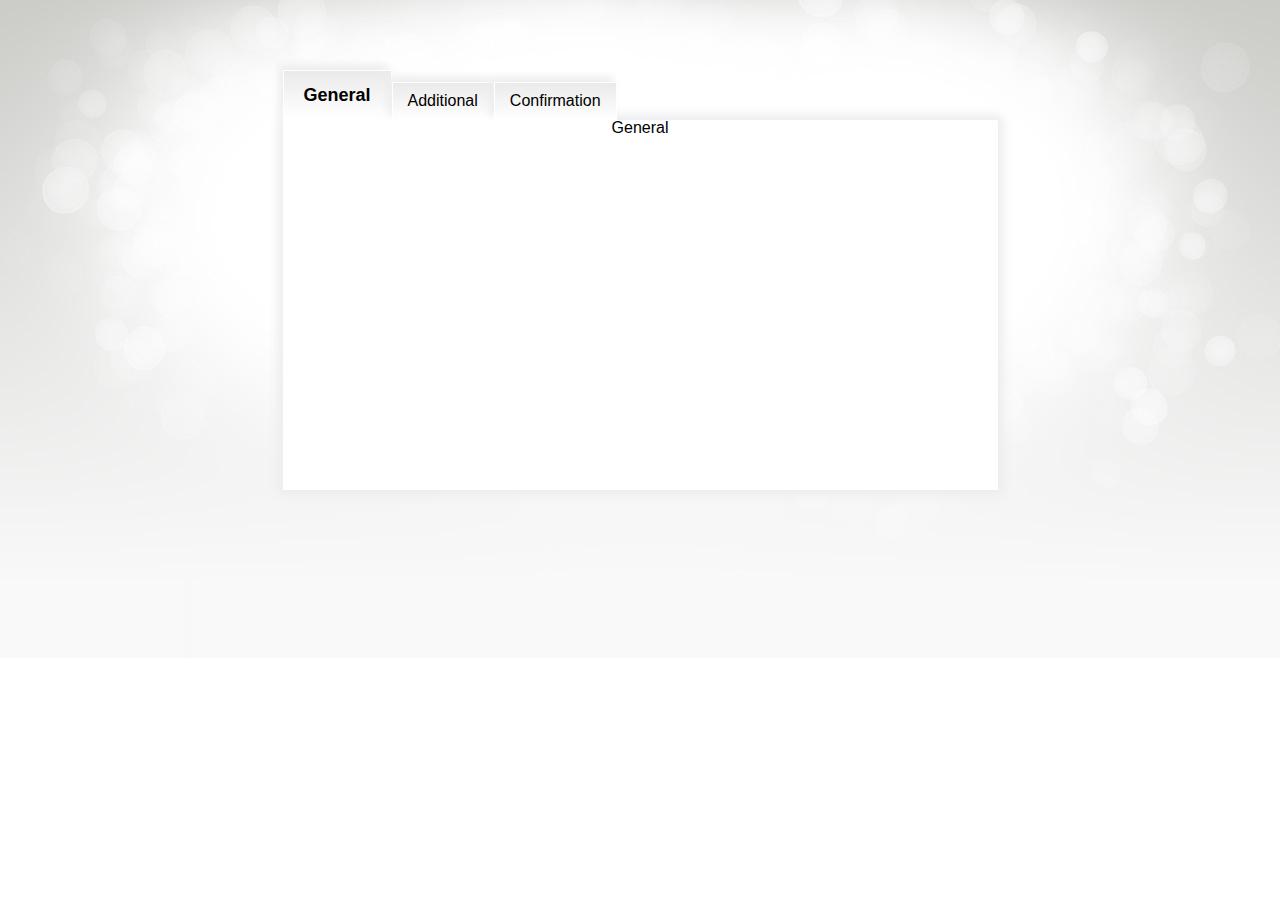
<file: HW8 (tabs)/index.html>
<!DOCTYPE html>
<html lang="en">

<head>
    <meta charset="UTF-8">
    <meta name="viewport" content="width=device-width, initial-scale=1.0">
    <meta http-equiv="X-UA-Compatible" content="ie=edge">
    <link rel="stylesheet" href="css/style.css">
    <link rel="stylesheet" href="css/normalize.css">
    <title>Document</title>
</head>

<body>

    <div class="table">
        <ul class="navigation">
            <li class="active"><a href="#tab1">General</a></li>
            <li><a href="#tab2">Additional</a></li>
            <li><a href="#tab3">Confirmation</a></li>
        </ul>

        <div class="content">
            <div class="sub-content active" id="tab1"><p>General</p></div>
            <div class="sub-content" id="tab2"><p>Additional</p></div>
            <div class="sub-content" id="tab3"><p>Confirmation</p> </div>
        </div>
    </div>


    <script src="js/jquery-3.4.1.min.js"></script>
    <script src="js/script.js"></script>
</body>

</html>
</file>
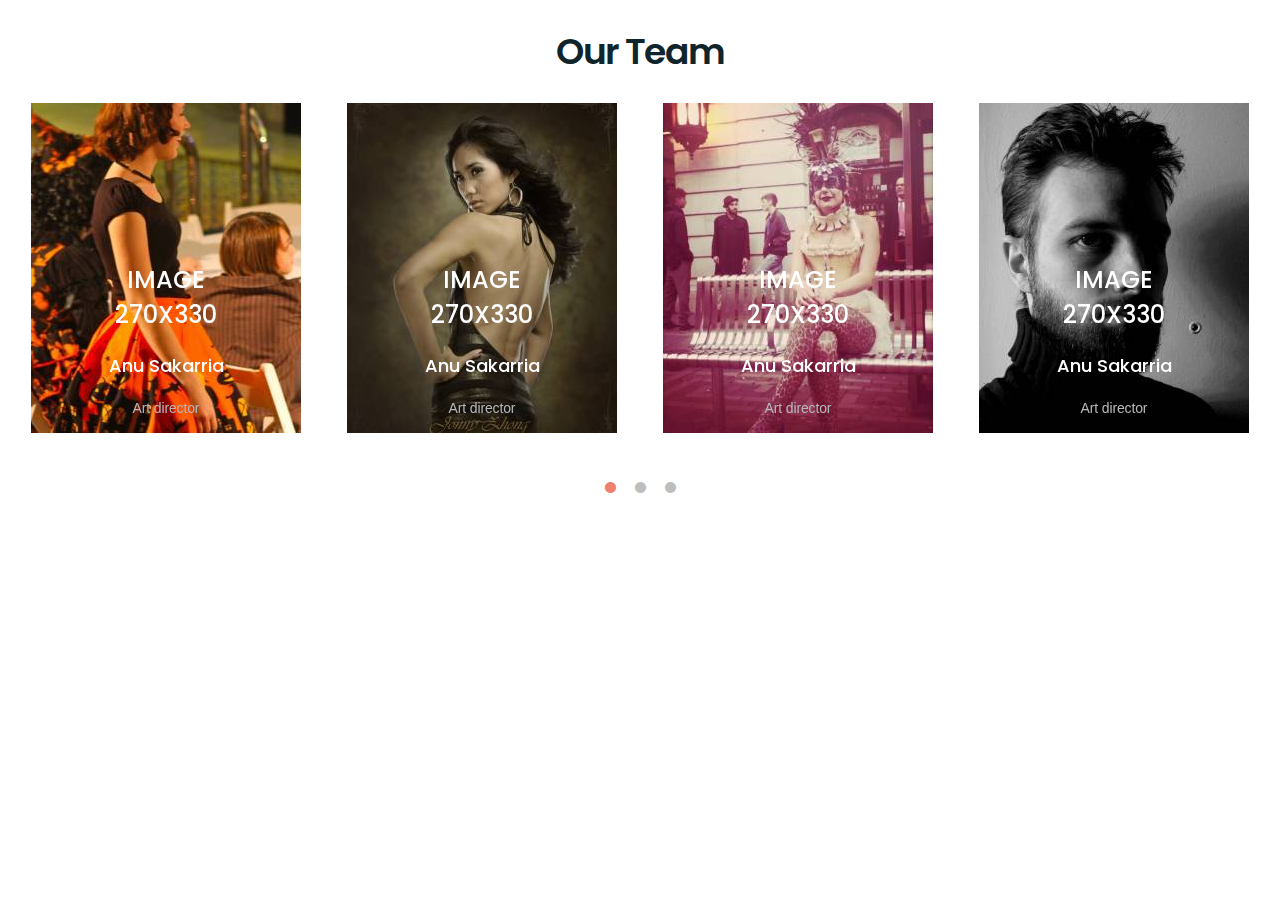
<file: HW9 (slider)/index.html>
<!DOCTYPE html>
<html lang="en">

<head>
    <meta charset="UTF-8">
    <meta name="viewport" content="width=device-width, initial-scale=1.0">
    <meta http-equiv="X-UA-Compatible" content="ie=edge">
    <title>Document</title>
    <link rel="stylesheet" href="css/slick.css">
    <link rel="stylesheet" href="css/slick-theme.css">
    <link rel="stylesheet" href="css/style.css">
    <link href="https://fonts.googleapis.com/css?family=Poppins:400,600,700&display=swap" rel="stylesheet">
</head>

<body>


    <h1>Our Team</h1>
    <div class="slider">

        <div>

            <img src="img/nightlife4jpg.jpg" alt="">

            <div class="text img1">
                <h3>image <br> 270x330</h3>
                <h4>Anu Sakarria</h4>
                <p>Art director</p>
            </div>

        </div>
        <div>
            <img src="img/fashion5.jpg" alt="">
            <div class="text img2">
                <h3>image <br> 270x330</h3>
                <h4>Anu Sakarria</h4>
                <p>Art director</p>
            </div>
        </div>
        <div>
            <img src="img/fashion6jpg.jpg" alt="">
            <div class="text img3">
                <h3>image <br> 270x330</h3>
                <h4>Anu Sakarria</h4>
                <p>Art director</p>
            </div>
        </div>
        <div>
            <img src="img/people1.jpg" alt="">
            <div class="text img4">
                <h3>image <br> 270x330</h3>
                <h4>Anu Sakarria</h4>
                <p>Art director</p>
            </div>
        </div>
        <div>
            <img src="img/people2.jpg" alt="">
            <div class="text img5">
                <h3>image <br> 270x330</h3>
                <h4>Anu Sakarria</h4>
                <p>Art director</p>
            </div>
        </div>
        <div>
            <img src="img/people3.jpg" alt="">
            <div class="text img6">
                <h3>image <br> 270x330</h3>
                <h4>Anu Sakarria</h4>
                <p>Art director</p>
            </div>
        </div>


    </div>



    <script src="js/jquery-3.4.1.min.js"></script>
    <script src="js/slick.min.js"></script>
    <script src="js/script.js"></script>
</body>

</html>
</file>
<file: HW8 (tabs)/css/style.css>
body {
    background-image: url('../img/bg.jpg');
    background-repeat: no-repeat;
    background-size: cover;
    height: 560px;
    display: flex;
    justify-content: center;
    align-items: center;
}

.table {
    width: 715px;
    font-family: 'Arial - Bold MT', sans-serif;
}

.navigation {
    display: flex;
    align-items: flex-end;
    padding-left: 0;
}

.navigation .active a {
    padding: 15px 20px;
    font-size: 18px;
    font-weight: 600;
}

.navigation a {
    text-decoration: none;
    box-shadow: -4px -5px 8px 0 #ECECF0;
    color: #000000;
    display: block;
    padding: 10px 15px;
    border: 1px solid white;
    background-image: linear-gradient(to top, #ffffff 0%, #eaeaea 100%);
}

.content .active {
    display: block;
    background-color: white;
    text-align: center;
}

.sub-content {
    display: none;
    height: 370px; 
    box-shadow: 0 0 10px 5px #ECECF0;
}
</file>
<file: HW9 (slider)/css/style.css>
.slick-slide {
    height: 335px;
}

h1 {
    font-family: 'Poppins', sans-serif;
    font-weight: 600;
    text-align: center;
    color: #10242b;
    font-size: 36px;
    line-height: 55px;
    letter-spacing: -1.08px;
}


h3 {
    color: #ffffff;
    font-family: 'Poppins', sans-serif;
    font-size: 24px;
    font-weight: 500;
    text-transform: uppercase;
}

h4 {
    color: #ffffff;
    font-family: 'Poppins', sans-serif;
    font-size: 18px;
    font-weight: 500;
    line-height: 20px;
}

p {
    font-family: "Poppins - Medium", sans-serif;
    font-size: 14px;
    font-weight: 400;
    letter-spacing: -0.14px;
    color: #b5b8b9;
}

.slider .text {
    position: relative;
    top: -195px;
}

.slick-dotted.slick-slider {
    text-align: -webkit-center;
}

.slick-dots li.slick-active button:before {
    color: #e9563d;
}

.slick-dots li button:before {
    font-size: 13px;
}

.slick-dots {
    bottom: -60px;
}
</file>
